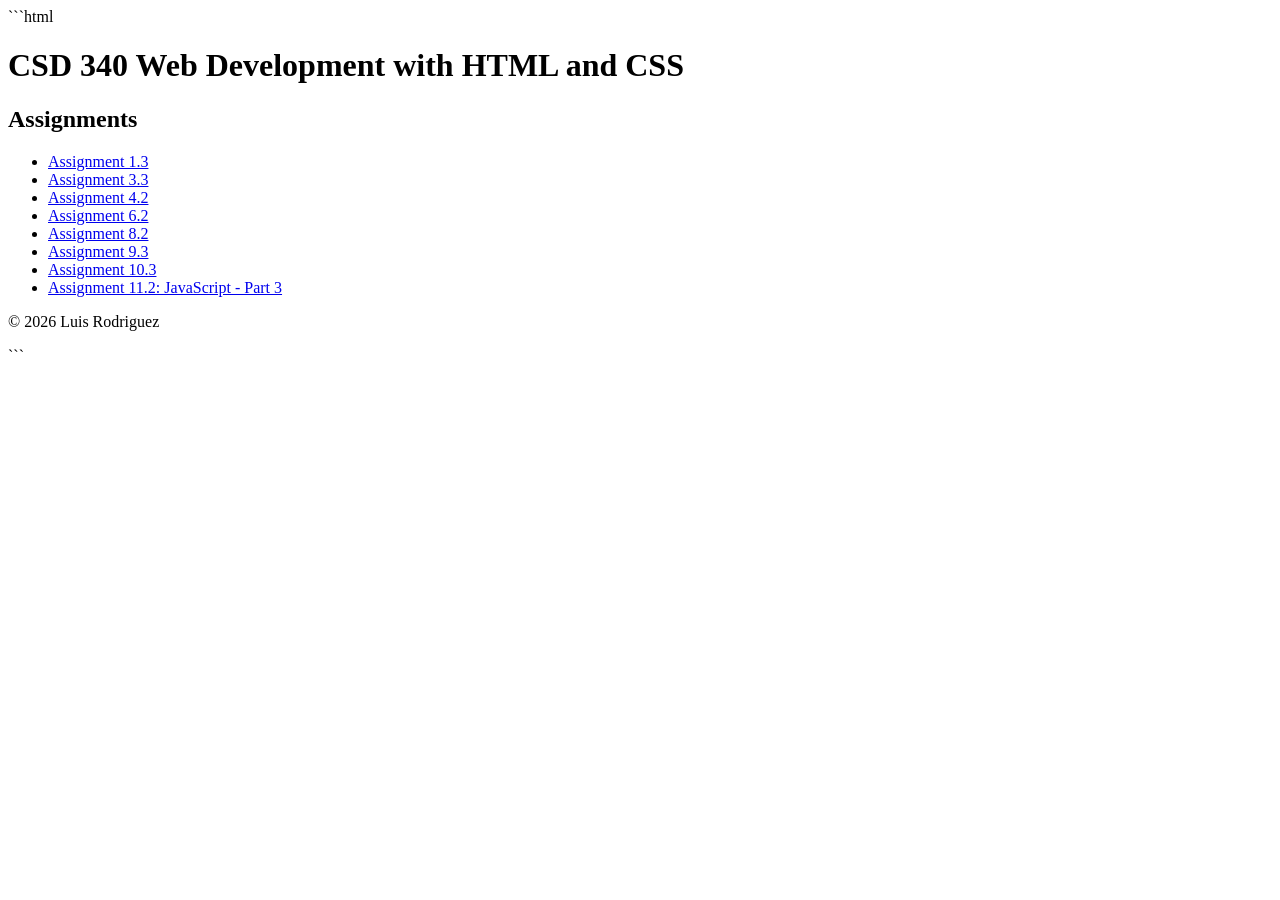
<file: index.html>
```html
<!DOCTYPE html>
<html lang="en">

<head>
    <!--
        Name: Luis Rodriguez
        Date: October 11, 2026
        Assignment: Module 11.2 - JavaScript Part 3
    -->

    <meta charset="UTF-8">
    <meta name="viewport" content="width=device-width, initial-scale=1.0">
    <title>CSD 340 Web Development with HTML and CSS</title>
</head>

<body>

    <header>
        <h1>CSD 340 Web Development with HTML and CSS</h1>
    </header>

    <div id="container">

        <h2>Assignments</h2>

        <ul>
            <li>
                <a href="Module-1/Rodriguez_Mod1_3.html">Assignment 1.3</a>
            </li>

            <li>
                <a href="Module-3/Rodriguez_Mod3_3.html">Assignment 3.3</a>
            </li>

            <li>
                <a href="Module-4/Rodriguez_Mod4_2.html">Assignment 4.2</a>
            </li>

            <li>
                <a href="Module-6/Rodriguez_Mod6_2.html">Assignment 6.2</a>
            </li>

            <li>
                <a href="module-8/Rodriguez_Mod8_2.html">Assignment 8.2</a>
            </li>

            <li>
                <a href="module-9/Rodriguez_Mod9_3.html">Assignment 9.3</a>
            </li>

            <li>
                <a href="module-10/Rodriguez_Mod10_3.html">Assignment 10.3</a>
            </li>

            <li>
                <a href="module-11/Rodriguez_Mod11_2.html">
                    Assignment 11.2: JavaScript - Part 3
                </a>
            </li>
        </ul>

    </div>

    <footer>
        <p>© 2026 Luis Rodriguez</p>
    </footer>

</body>

</html>
```
</file>
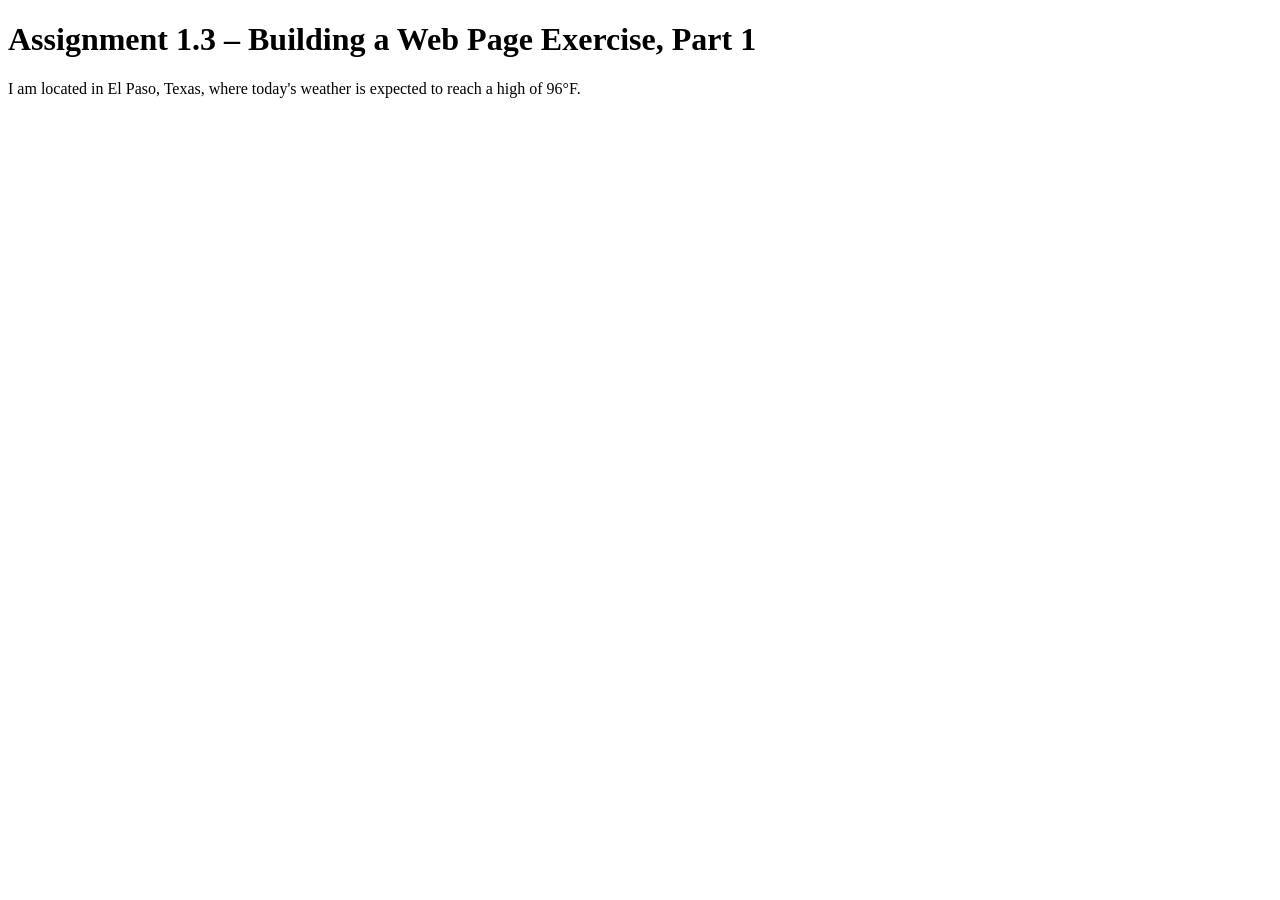
<file: module-1/Rodriguez_Mod1_3.html>
<!--
Name: Luis Rodriguez
Date: August 16, 2026
Assignment: Assignment 1.3 – Building a Web Page Exercise, Part 1
-->

<!DOCTYPE html>
<html lang="en">
<head>
    <meta charset="UTF-8">
    <title>CSD 340 Web Development with HTML and CSS</title>
</head>

<body>

    <h1>Assignment 1.3 – Building a Web Page Exercise, Part 1</h1>

    <p>I am located in El Paso, Texas, where today's weather is expected to reach a high of 96&deg;F.</p>

</body>

</html>
</file>
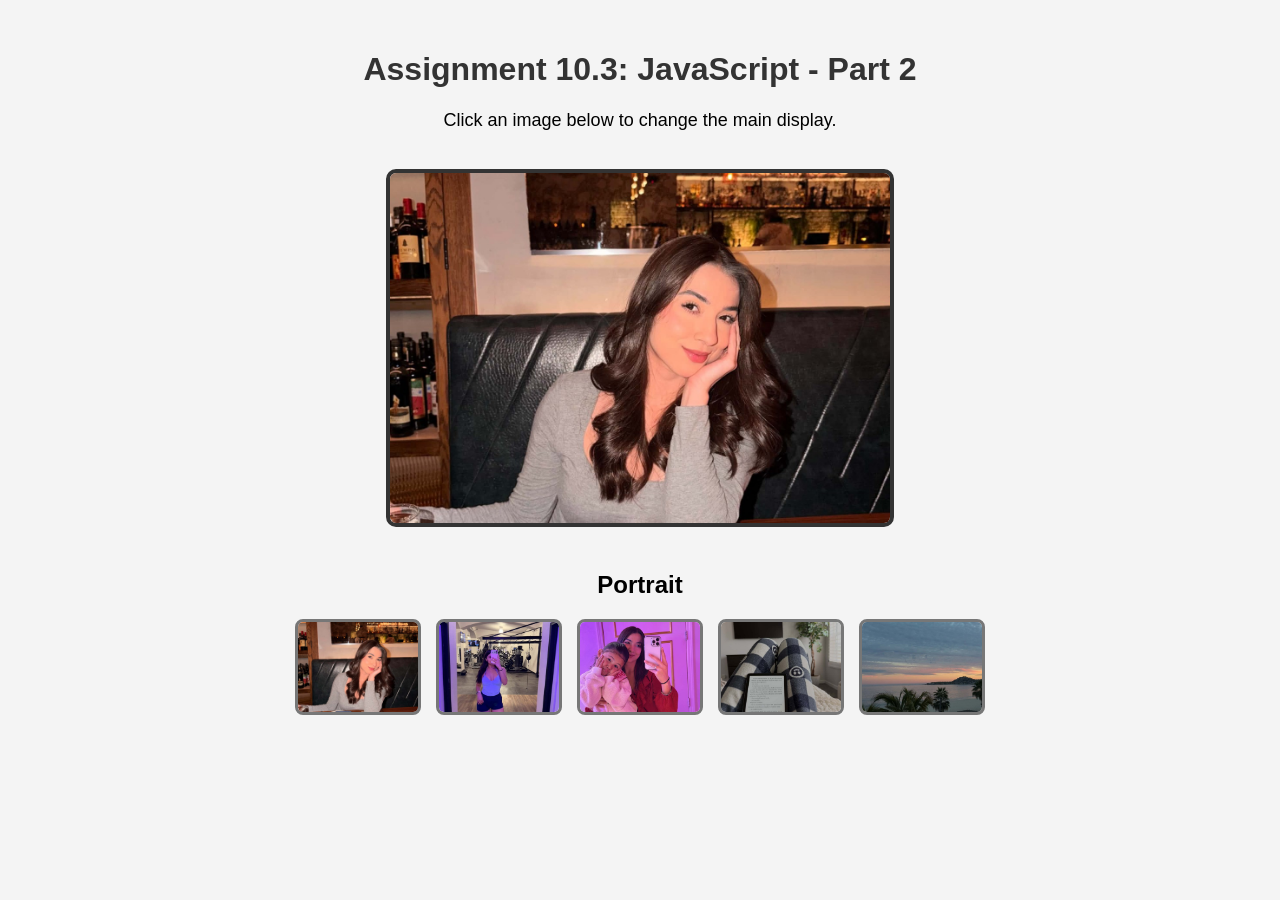
<file: module-10/Rodriguez_Mod10_3.html>
<!--
    Name: Luis Rodriguez
    Date: October 4, 2026
    Assignment: 10.3 JavaScript - Part 2
-->

<!DOCTYPE html>
<html lang="en">
<head>
    <meta charset="UTF-8">
    <meta name="viewport" content="width=device-width, initial-scale=1.0">

    <title>CSD 340 Web Development with HTML and CSS</title>

    <style>
        body {
            font-family: Arial, sans-serif;
            text-align: center;
            background-color: #f4f4f4;
            margin: 0;
            padding: 30px;
        }

        h1 {
            color: #333;
        }

        p {
            font-size: 18px;
        }

        #mainImage {
            width: 500px;
            height: 350px;
            object-fit: cover;
            border: 4px solid #333;
            border-radius: 10px;
            margin: 20px;
        }

        .gallery {
            display: flex;
            justify-content: center;
            gap: 15px;
            flex-wrap: wrap;
        }

        .gallery img {
            width: 120px;
            height: 90px;
            object-fit: cover;
            cursor: pointer;
            border: 3px solid #777;
            border-radius: 8px;
        }

        .gallery img:hover {
            border-color: #000;
        }
    </style>

    <script>
        function changeImage(imageFile, imageTitle) {
            document.getElementById("mainImage").src = imageFile;
            document.getElementById("imageTitle").textContent = imageTitle;
        }
    </script>
</head>

<body>

    <h1>Assignment 10.3: JavaScript - Part 2</h1>

    <p>Click an image below to change the main display.</p>

    <img id="mainImage" src="portrait.jpeg" alt="Portrait">

    <h2 id="imageTitle">Portrait</h2>

    <div class="gallery">

        <img src="portrait.jpeg"
             alt="Portrait"
             onclick="changeImage('portrait.jpeg', 'Portrait')">

        <img src="fitness.jpeg"
             alt="Fitness"
             onclick="changeImage('fitness.jpeg', 'Fitness')">

        <img src="mom.jpeg"
             alt="Family"
             onclick="changeImage('mom.jpeg', 'Family')">

        <img src="reading.jpeg"
             alt="Reading"
             onclick="changeImage('reading.jpeg', 'Reading')">

        <img src="travel.jpeg"
             alt="Travel"
             onclick="changeImage('travel.jpeg', 'Travel')">

    </div>

</body>
</html>
</file>
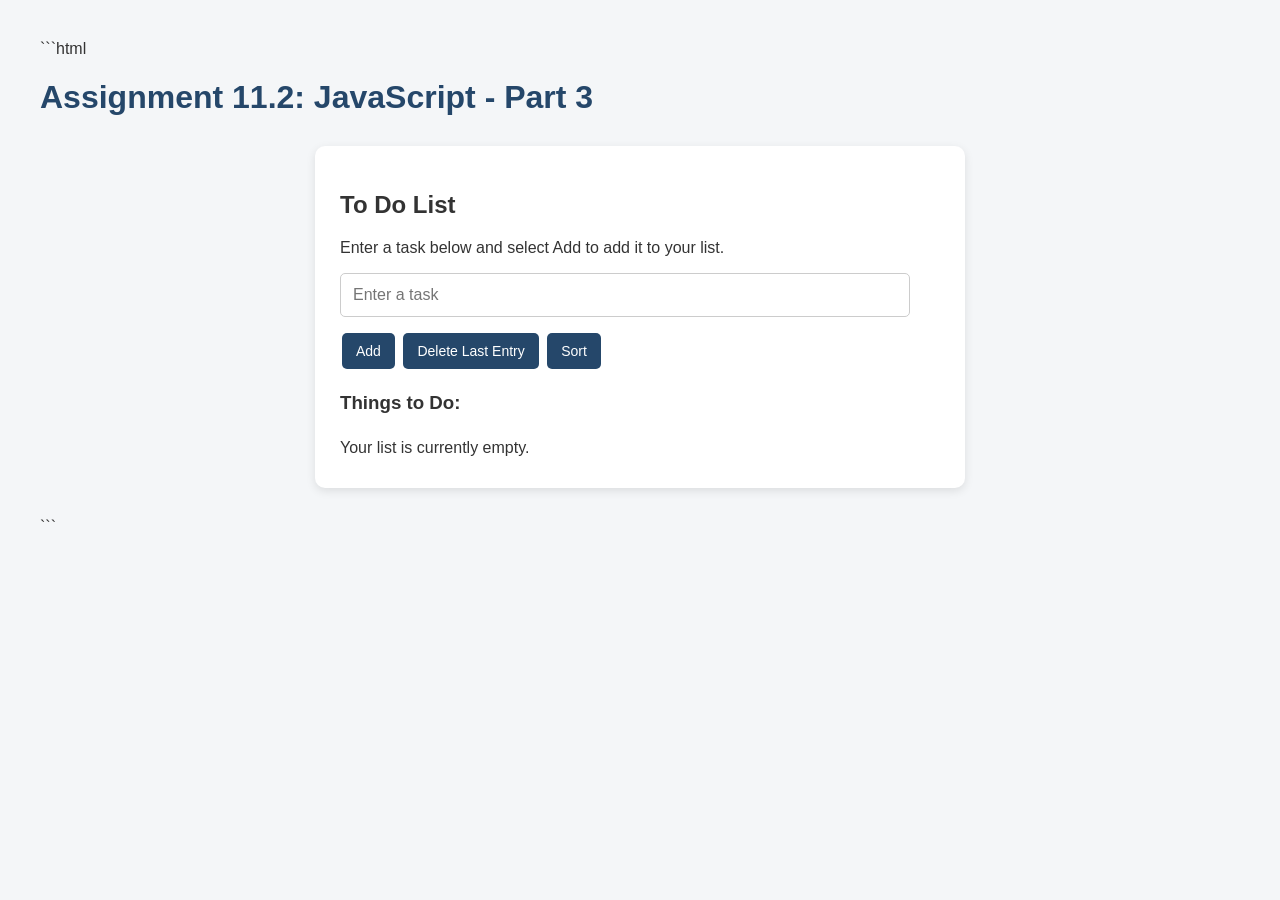
<file: module-11/Rodriguez_Mod11_2.html>
```html
<!DOCTYPE html>
<html lang="en">
<head>
    <!--
        Name: Luis Rodriguez
        Date: October 11, 2026
        Assignment: JavaScript Exercise, Part 3 - 11.2
    -->

    <meta charset="UTF-8">
    <meta name="viewport" content="width=device-width, initial-scale=1.0">
    <title>CSD 340 Web Development with HTML and CSS</title>

    <style>
        body {
            font-family: Arial, sans-serif;
            margin: 40px;
            background-color: #f4f6f8;
            color: #333;
        }

        h1 {
            color: #25476a;
        }

        .todo-container {
            max-width: 600px;
            margin: 30px auto;
            padding: 25px;
            background-color: white;
            border-radius: 10px;
            box-shadow: 0 3px 10px rgba(0, 0, 0, 0.1);
        }

        input[type="text"] {
            width: 95%;
            padding: 12px;
            margin-bottom: 12px;
            border: 1px solid #ccc;
            border-radius: 5px;
            font-size: 16px;
        }

        button {
            padding: 10px 14px;
            margin: 4px 2px;
            border: none;
            border-radius: 5px;
            background-color: #25476a;
            color: white;
            cursor: pointer;
            font-size: 14px;
        }

        button:hover {
            background-color: #396b99;
        }

        #todoList {
            margin-top: 20px;
            line-height: 1.8;
        }
    </style>
</head>

<body>
    <h1>Assignment 11.2: JavaScript - Part 3</h1>

    <div class="todo-container">
        <h2>To Do List</h2>

        <p>Enter a task below and select Add to add it to your list.</p>

        <input type="text" id="taskInput" placeholder="Enter a task">

        <div>
            <button onclick="addItem()">Add</button>
            <button onclick="deleteItem()">Delete Last Entry</button>
            <button onclick="sortItems()">Sort</button>
        </div>

        <h3>Things to Do:</h3>
        <div id="todoList">Your list is currently empty.</div>
    </div>

    <script>
        // Array to store the user's tasks.
        let tasks = [];

        // Add an item to the array.
        function addItem() {
            const input = document.getElementById("taskInput");
            const task = input.value.trim();

            if (task === "") {
                alert("Please enter a task.");
                return;
            }

            tasks.push(task);
            alert('Added: "' + task + '"');

            input.value = "";
            displayItems();
            input.focus();
        }

        // Delete the last item from the array.
        function deleteItem() {
            if (tasks.length === 0) {
                alert("There are no tasks to delete.");
                return;
            }

            const deletedTask = tasks.pop();
            alert('Deleted: "' + deletedTask + '"');

            displayItems();
        }

        // Display the contents of the array.
        function displayItems() {
            const list = document.getElementById("todoList");

            if (tasks.length === 0) {
                list.textContent = "Your list is currently empty.";
                return;
            }

            list.innerHTML = "";

            const orderedList = document.createElement("ol");

            tasks.forEach(function(task) {
                const listItem = document.createElement("li");
                listItem.textContent = task;
                orderedList.appendChild(listItem);
            });

            list.appendChild(orderedList);
        }

        // Sort the array alphabetically.
        function sortItems() {
            if (tasks.length === 0) {
                alert("There are no tasks to sort.");
                return;
            }

            tasks.sort(function(a, b) {
                return a.localeCompare(b);
            });

            alert("Your to-do list has been sorted alphabetically.");
            displayItems();
        }
    </script>
</body>
</html>
```
</file>
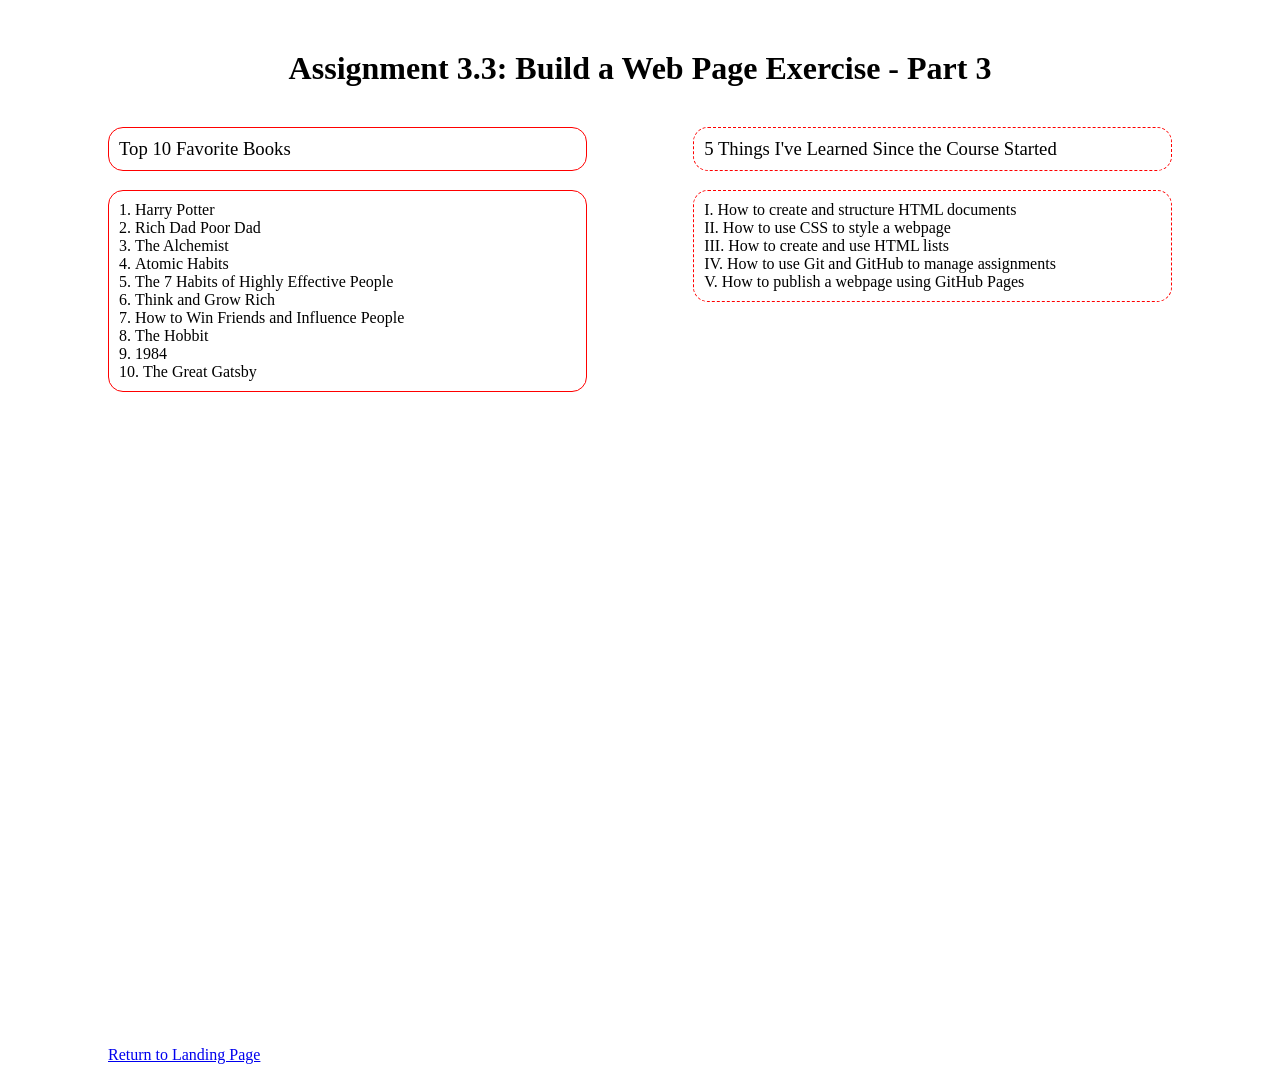
<file: module-3/Rodriguez_Mod3_3.html>
<!DOCTYPE html>
<html lang="en">
<head>
    <!--
        Name: Luis Rodriguez
        Date: August 23, 2026
        Assignment: 3.3 Build a Web Page Exercise - Part 3
    -->
    <meta charset="UTF-8">
    <meta name="viewport" content="width=device-width, initial-scale=1.0">
    <title>CSD 340 Web Development with HTML and CSS</title>
    <link rel="stylesheet" href="Rodriguez_Mod3_3.css">
</head>

<body>
    <div id="container">

        <h1>Assignment 3.3: Build a Web Page Exercise - Part 3</h1>

        <h2 class="hidden-heading">Assignment Lists</h2>

        <div id="left">
            <h3>Top 10 Favorite Books</h3>

            <ol>
                <li>Harry Potter</li>
                <li>Rich Dad Poor Dad</li>
                <li>The Alchemist</li>
                <li>Atomic Habits</li>
                <li>The 7 Habits of Highly Effective People</li>
                <li>Think and Grow Rich</li>
                <li>How to Win Friends and Influence People</li>
                <li>The Hobbit</li>
                <li>1984</li>
                <li>The Great Gatsby</li>
            </ol>
        </div>

        <div id="right">
            <h3>5 Things I've Learned Since the Course Started</h3>

            <ol>
                <li>How to create and structure HTML documents</li>
                <li>How to use CSS to style a webpage</li>
                <li>How to create and use HTML lists</li>
                <li>How to use Git and GitHub to manage assignments</li>
                <li>How to publish a webpage using GitHub Pages</li>
            </ol>
        </div>

        <div id="bottom">
            <a href="../index.html">Return to Landing Page</a>
        </div>

    </div>
</body>
</html>
</file>
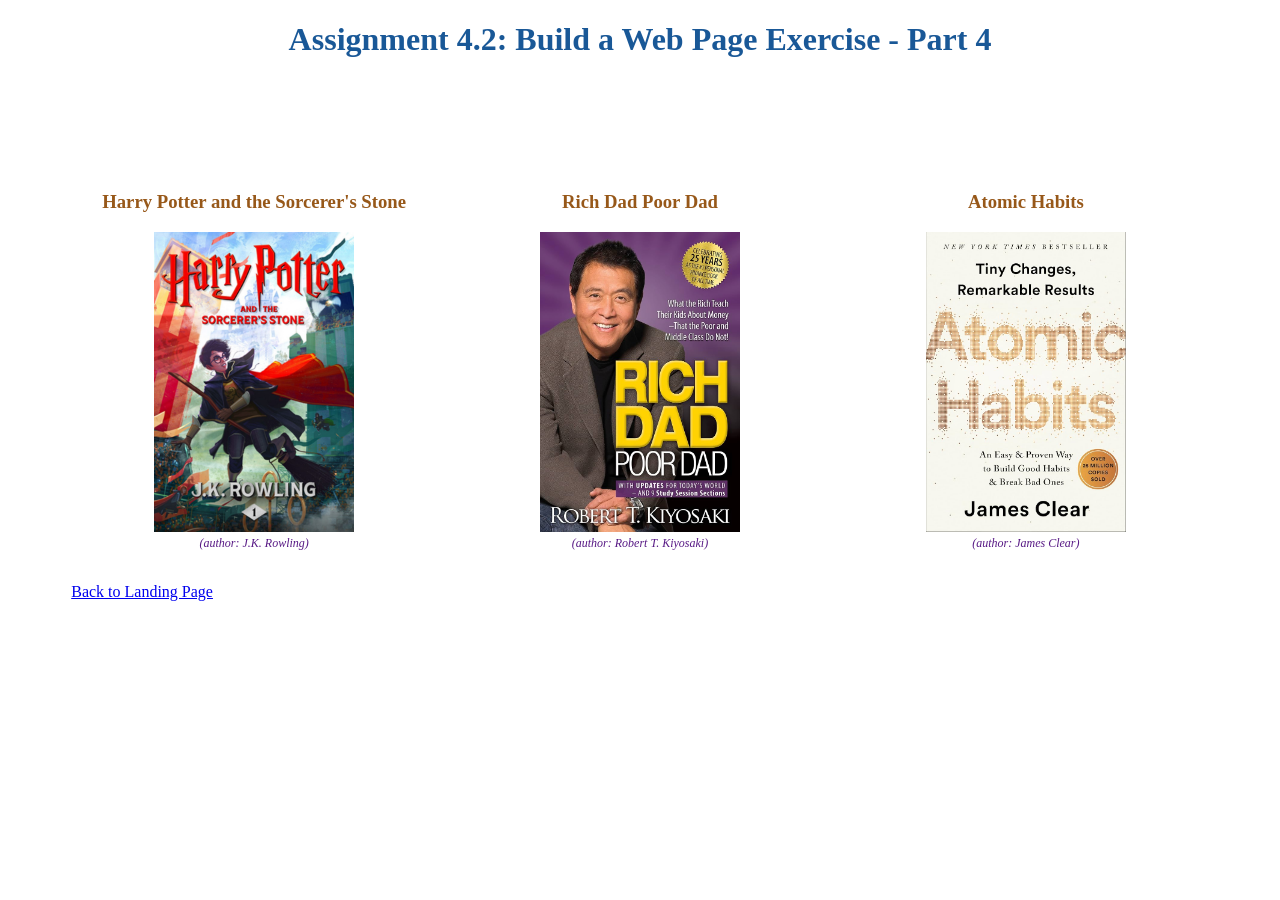
<file: module-4/Rodriguez_Mod4_2.html>
<!--
Name: Luis Rodriguez
Date: August 30, 2026
Assignment: CSD 340 - Assignment 4.2: Build a Web Page Exercise - Part 4
-->

<!DOCTYPE html>
<html lang="en">
<head>
    <meta charset="UTF-8">
    <meta name="viewport" content="width=device-width, initial-scale=1.0">
    <title>CSD 340 Web Development with HTML and CSS</title>
    <link rel="stylesheet" href="Rodriguez_Mod4_2.css">
</head>

<body>

    <div id="container">

        <h1>Assignment 4.2: Build a Web Page Exercise - Part 4</h1>

        <div id="image-gallery">

            <div>
                <h3>Harry Potter and the Sorcerer's Stone</h3>
                <figure>
                    <img src="images/harry-potter.jpg"
                         alt="Harry Potter and the Sorcerer's Stone book cover">
                    <figcaption>(author: J.K. Rowling)</figcaption>
                </figure>
            </div>

            <div>
                <h3>Rich Dad Poor Dad</h3>
                <figure>
                    <img src="images/rich-dad-poor-dad.jpg"
                         alt="Rich Dad Poor Dad book cover">
                    <figcaption>(author: Robert T. Kiyosaki)</figcaption>
                </figure>
            </div>

            <div>
                <h3>Atomic Habits</h3>
                <figure>
                    <img src="images/atomic-habits.jpg"
                         alt="Atomic Habits book cover">
                    <figcaption>(author: James Clear)</figcaption>
                </figure>
            </div>

        </div>

        <p>
            <a href="../index.html">Back to Landing Page</a>
        </p>

    </div>

</body>
</html>
</file>
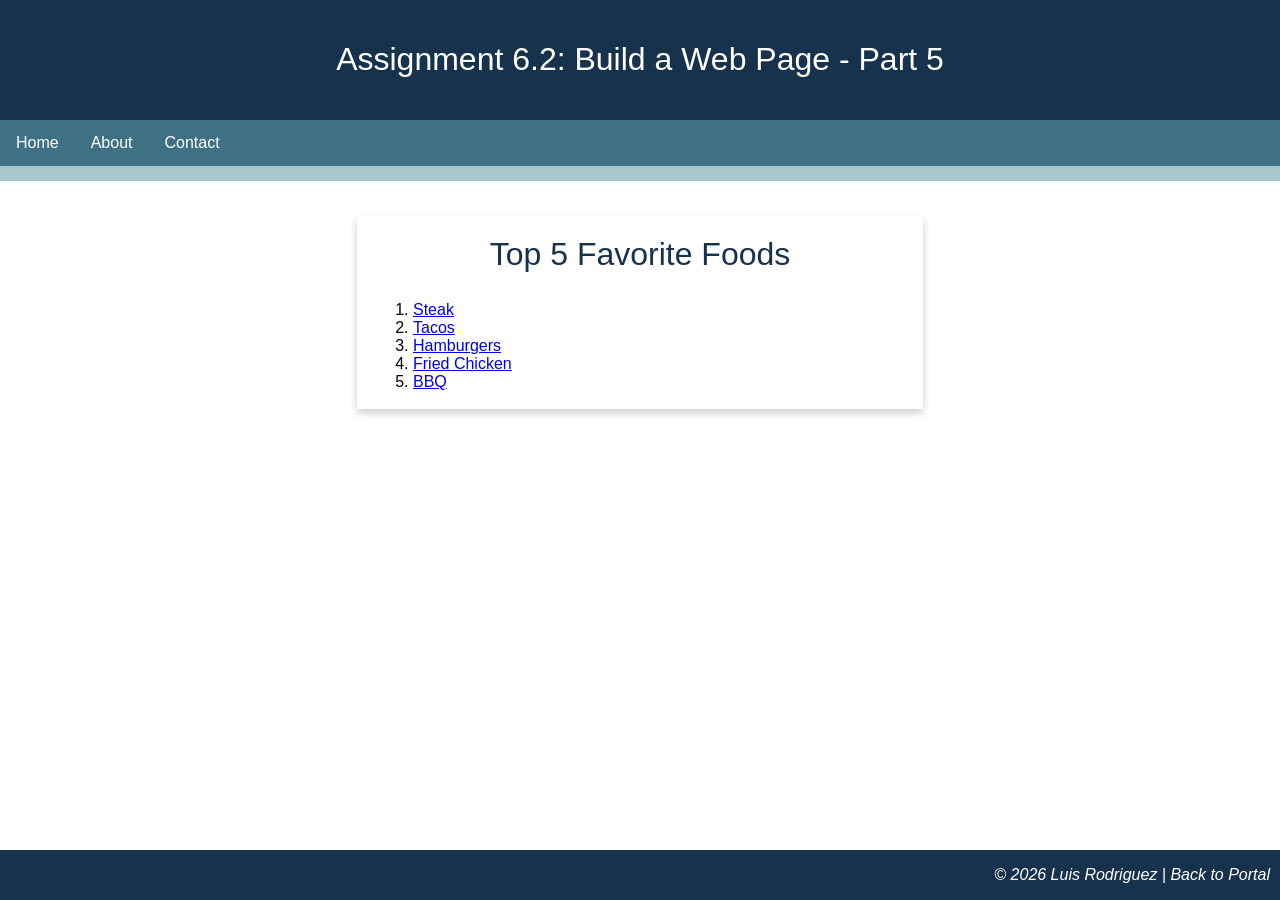
<file: Module-6/Rodriguez_Mod6_2.html>
<!DOCTYPE html>
<html lang="en">
<head>
    <!-- Luis Rodriguez | September 8, 2026 | Assignment 6.2 -->
    <meta charset="UTF-8">
    <title>CSD 340 Web Development with HTML and CSS</title>
    <link rel="stylesheet" href="Rodriguez_Mod6_2.css">
</head>

<body>

    <header>
        <h1>Assignment 6.2: Build a Web Page - Part 5</h1>
    </header>

    <div id="navbar">
        <a href="#">Home</a>
        <a href="#">About</a>
        <a href="#">Contact</a>
    </div>

    <div id="container">

        <div class="card">

            <div class="card-title">
                Top 5 Favorite Foods
            </div>

            <div class="card-content">
                <ol>
                    <li>
                        <a href="https://www.allrecipes.com/article/how-to-grill-steak/" target="_blank">
                            Steak
                        </a>
                    </li>

                    <li>
                        <a href="https://www.allrecipes.com/search?q=tacos" target="_blank">
                            Tacos
                        </a>
                    </li>

                    <li>
                        <a href="https://www.allrecipes.com/gallery/best-cheeseburger-recipes/" target="_blank">
                            Hamburgers
                        </a>
                    </li>

                    <li>
                        <a href="https://www.allrecipes.com/best-fried-chicken-recipe-11830366" target="_blank">
                            Fried Chicken
                        </a>
                    </li>

                    <li>
                        <a href="https://www.allrecipes.com/ultimate-bbq-showdown-8633472" target="_blank">
                            BBQ
                        </a>
                    </li>
                </ol>
            </div>

        </div>

    </div>

    <footer>
        <p>© 2026 Luis Rodriguez | <a href="../index.html">Back to Portal</a></p>
    </footer>

</body>
</html>
</file>
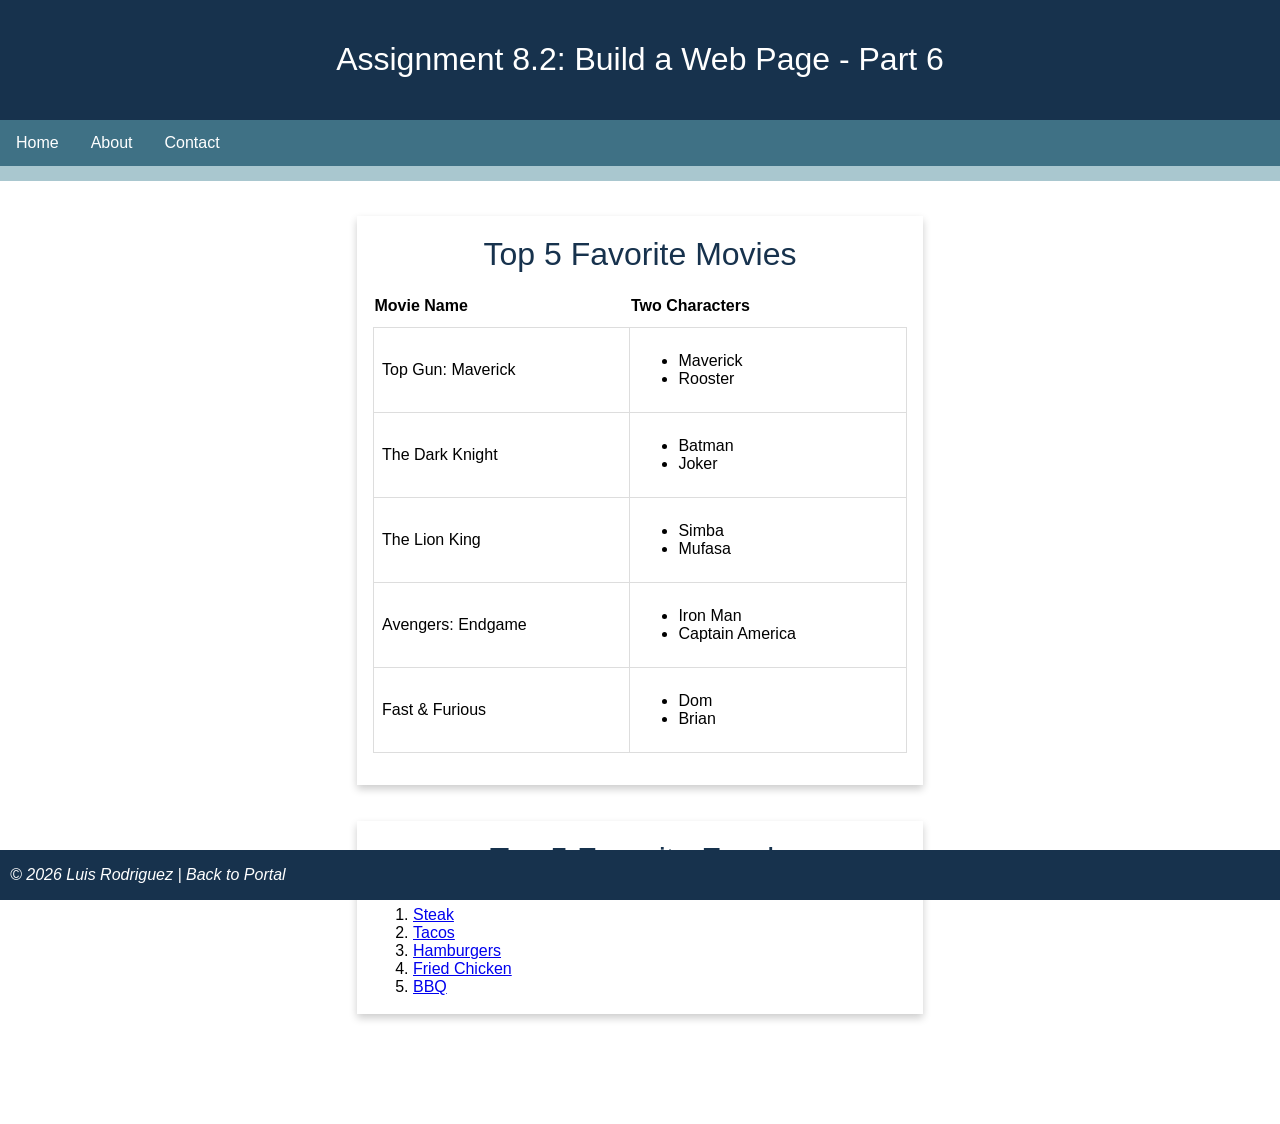
<file: module-8/Rodriguez_Mod8_2.html>
<!DOCTYPE html>
<html lang="en">
<head>
    <!--
        Name: Luis Rodriguez
        Date: September 20, 2026
        Assignment: Build a Webpage Exercise, Part 6 - Assignment 8.2
    -->

    <meta charset="UTF-8">
    <title>CSD 340 Web Development with HTML and CSS</title>
    <link rel="stylesheet" href="Rodriguez_Mod8_2.css">
</head>

<body>

    <header>
        <h1>Assignment 8.2: Build a Web Page - Part 6</h1>
    </header>

    <div id="navbar">
        <a href="#">Home</a>
        <a href="#">About</a>
        <a href="#">Contact</a>
    </div>

    <div id="container">

        <!-- Movies Card -->
        <div class="card">

            <div class="card-title">
                Top 5 Favorite Movies
            </div>

            <div class="card-content">

                <table id="movies">
                    <tr>
                        <th>Movie Name</th>
                        <th>Two Characters</th>
                    </tr>

                    <tr>
                        <td>Top Gun: Maverick</td>
                        <td>
                            <ul>
                                <li>Maverick</li>
                                <li>Rooster</li>
                            </ul>
                        </td>
                    </tr>

                    <tr>
                        <td>The Dark Knight</td>
                        <td>
                            <ul>
                                <li>Batman</li>
                                <li>Joker</li>
                            </ul>
                        </td>
                    </tr>

                    <tr>
                        <td>The Lion King</td>
                        <td>
                            <ul>
                                <li>Simba</li>
                                <li>Mufasa</li>
                            </ul>
                        </td>
                    </tr>

                    <tr>
                        <td>Avengers: Endgame</td>
                        <td>
                            <ul>
                                <li>Iron Man</li>
                                <li>Captain America</li>
                            </ul>
                        </td>
                    </tr>

                    <tr>
                        <td>Fast & Furious</td>
                        <td>
                            <ul>
                                <li>Dom</li>
                                <li>Brian</li>
                            </ul>
                        </td>
                    </tr>
                </table>

            </div>
        </div>

        <br>
        <br>

        <!-- Favorite Foods Card -->
        <div class="card">

            <div class="card-title">
                Top 5 Favorite Foods
            </div>

            <div class="card-content">
                <ol>
                    <li>
                        <a href="https://www.allrecipes.com/article/how-to-grill-steak/" target="_blank">
                            Steak
                        </a>
                    </li>

                    <li>
                        <a href="https://www.allrecipes.com/search?q=tacos" target="_blank">
                            Tacos
                        </a>
                    </li>

                    <li>
                        <a href="https://www.allrecipes.com/gallery/best-cheeseburger-recipes/" target="_blank">
                            Hamburgers
                        </a>
                    </li>

                    <li>
                        <a href="https://www.allrecipes.com/best-fried-chicken-recipe-11830366" target="_blank">
                            Fried Chicken
                        </a>
                    </li>

                    <li>
                        <a href="https://www.allrecipes.com/ultimate-bbq-showdown-8633472" target="_blank">
                            BBQ
                        </a>
                    </li>
                </ol>
            </div>

        </div>

    </div>

    <footer>
        <p>© 2026 Luis Rodriguez | <a href="../index.html">Back to Portal</a></p>
    </footer>

</body>
</html>
</file>
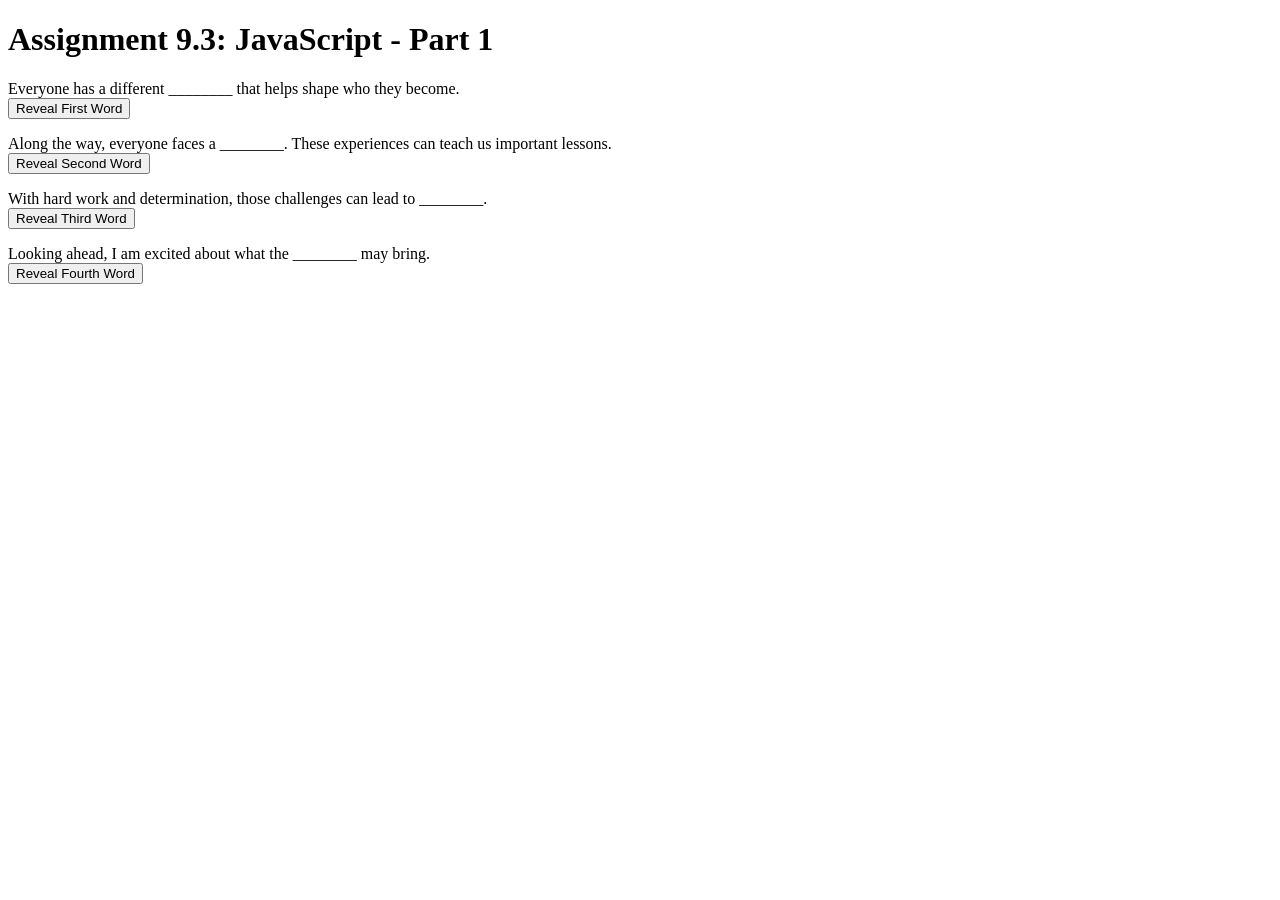
<file: module-9/Rodriguez_Mod9_3.html>
<!DOCTYPE html>
<html lang="en">
<head>

    <!--
        Luis Rodriguez
        September 27, 2026
        Assignment 9.3: JavaScript - Part 1
    -->

    <meta charset="UTF-8">

    <title>CSD 340 Web Development with HTML and CSS</title>

    <script>
        var firstVariableValue = "journey";
        var secondVariableValue = "challenge";
        var thirdVariableValue = "success";
        var fourthVariableValue = "future";
    </script>

</head>

<body>

    <h1>Assignment 9.3: JavaScript - Part 1</h1>

    <p>
        Everyone has a different
        <span id="firstWord">________</span>
        that helps shape who they become.
        <br>
        <button type="button"
            onclick="document.getElementById('firstWord').innerHTML = firstVariableValue">
            Reveal First Word
        </button>
    </p>

    <p>
        Along the way, everyone faces a
        <span id="secondWord">________</span>.
        These experiences can teach us important lessons.
        <br>
        <button type="button"
            onclick="document.getElementById('secondWord').innerHTML = secondVariableValue">
            Reveal Second Word
        </button>
    </p>

    <p>
        With hard work and determination, those challenges can lead to
        <span id="thirdWord">________</span>.
        <br>
        <button type="button"
            onclick="document.getElementById('thirdWord').innerHTML = thirdVariableValue">
            Reveal Third Word
        </button>
    </p>

    <p>
        Looking ahead, I am excited about what the
        <span id="fourthWord">________</span>
        may bring.
        <br>
        <button type="button"
            onclick="document.getElementById('fourthWord').innerHTML = fourthVariableValue">
            Reveal Fourth Word
        </button>
    </p>

</body>
</html>
</file>
<file: module-3/Rodriguez_Mod3_3.css>
/*
    Name: Luis Rodriguez
    Date: August 23, 2026
    Assignment: 3.3 Build a Web Page Exercise - Part 3
*/

#container {
    margin-top: 50px;
    margin-left: 100px;
    margin-right: 100px;
}

h1 {
    text-align: center;
}

.hidden-heading {
    display: none;
}

#left,
#right {
    width: 45%;
}

#left {
    float: left;
}

#right {
    float: right;
}

#bottom {
    width: 100%;
    margin-top: 60%;
    float: right;
    margin-bottom: 20px;
}

h3 {
    font-weight: 500;
}

#left h3 {
    border: 1px solid red;
    border-radius: 15px;
    padding: 10px;
}

#right h3 {
    border: 1px dashed red;
    border-radius: 15px;
    padding: 10px;
}

ol {
    font-weight: 300;
    padding: 10px;
}

#left ol {
    border: 1px solid red;
    border-radius: 15px;
    list-style-position: inside;
}

#right ol {
    border: 1px dashed red;
    border-radius: 15px;
    list-style-type: upper-roman;
    list-style-position: inside;
}

a:hover {
    text-decoration: underline;
}
</file>
<file: module-4/Rodriguez_Mod4_2.css>
/*
Name: Luis Rodriguez
Date: August 30, 2026
Assignment: CSD 340 - Assignment 4.2: Build a Web Page Exercise - Part 4
*/

#container {
    width: 90%;
    margin: 0 auto;
}

h1 {
    text-align: center;
    color: rgba(0, 70, 140, 0.9);
}

#image-gallery {
    margin-top: 10%;
    display: grid;
    grid-template-columns: repeat(3, 1fr);
    gap: 20px;
}

h3 {
    text-align: center;
    color: rgba(140, 70, 0, 0.9);
}

figure {
    text-align: center;
}

figure img {
    width: 200px;
    height: 300px;
    object-fit: cover;
}

figcaption {
    font-style: italic;
    font-size: 0.75em;
    color: rgba(70, 0, 120, 0.9);
}
</file>
<file: Module-6/Rodriguez_Mod6_2.css>
/*
    Luis Rodriguez
    September 8, 2026
    Assignment 6.2: Build a Web Page - Part 5
*/

body {
    margin: 0;
    font-family: Arial, Helvetica, sans-serif;
}

header {
    background-color: #17324D;
    color: white;
    padding: 20px;
    text-align: center;
}

h1 {
    font-weight: 400;
}

#navbar {
    overflow: hidden;
    background-color: #3F7185;
    border-bottom: 15px solid #A9C7CF;
}

#navbar a {
    float: left;
    display: block;
    color: white;
    text-align: center;
    padding: 14px 16px;
    text-decoration: none;
}

#navbar a:hover {
    background-color: #A9C7CF;
    color: #17324D;
}

#container {
    margin-top: 2%;
    margin-left: 5%;
    margin-right: 5%;
    padding: 10px;
}

.card {
    box-shadow: 0 4px 8px 0 rgba(0, 0, 0, 0.2);
    transition: 0.3s;
    width: 50%;
    margin: 0 auto;
}

.card:hover {
    box-shadow: 0 8px 16px 0 rgba(0, 0, 0, 0.2);
}

.card-title {
    text-align: center;
    font-size: 2em;
    color: #17324D;
    font-weight: 400;
    padding: 20px 10px 10px;
}

.card-content {
    padding: 2px 16px;
}

footer {
    background-color: #17324D;
    position: absolute;
    bottom: 0;
    width: 100%;
}

footer p {
    color: white;
    font-weight: 400;
    float: right;
    padding-right: 10px;
    font-style: italic;
}

footer a {
    text-decoration: none;
    color: white;
}

footer a:hover {
    text-decoration: underline;
}
</file>
<file: module-8/Rodriguez_Mod8_2.css>
/*
    Luis Rodriguez
    September 20, 2026
    Assignment: Build a Webpage Exercise, Part 6 - Assignment 8.2
*/

body {
    margin: 0;
    font-family: Arial, Helvetica, sans-serif;
}

header {
    background-color: #17324D;
    color: white;
    padding: 20px;
    text-align: center;
}

h1 {
    font-weight: 400;
}

#navbar {
    overflow: hidden;
    background-color: #3F7185;
    border-bottom: 15px solid #A9C7CF;
}

#navbar a {
    float: left;
    display: block;
    color: white;
    text-align: center;
    padding: 14px 16px;
    text-decoration: none;
}

#navbar a:hover {
    background-color: #A9C7CF;
    color: #17324D;
}

#container {
    margin: 2% 5% 100px;
    padding: 10px;
}

.card {
    box-shadow: 0 4px 8px 0 rgba(0, 0, 0, 0.2);
    transition: 0.3s;
    width: 50%;
    margin: 0 auto;
}

.card:hover {
    box-shadow: 0 8px 16px 0 rgba(0, 0, 0, 0.2);
}

.card-title {
    text-align: center;
    font-size: 2em;
    color: #17324D;
    font-weight: 400;
    padding: 20px 10px 10px;
}

.card-content {
    padding: 2px 16px;
}

/* Movies Table */
#movies {
    border-collapse: collapse;
    width: 100%;
    margin-bottom: 30px;
}

#movies th {
    padding-top: 12px;
    padding-bottom: 12px;
    text-align: left;
}

#movies td {
    border: 1px solid #ddd;
    padding: 8px;
}

footer {
    background-color: #17324D;
    position: fixed;
    left: 0;
    bottom: 0;
    width: 100%;
}

footer p {
    color: white;
    font-weight: 400;
    float: left;
    padding-left: 10px;
    font-style: italic;
}

footer a {
    text-decoration: none;
    color: white;
}

footer a:hover {
    text-decoration: underline;
}
</file>
